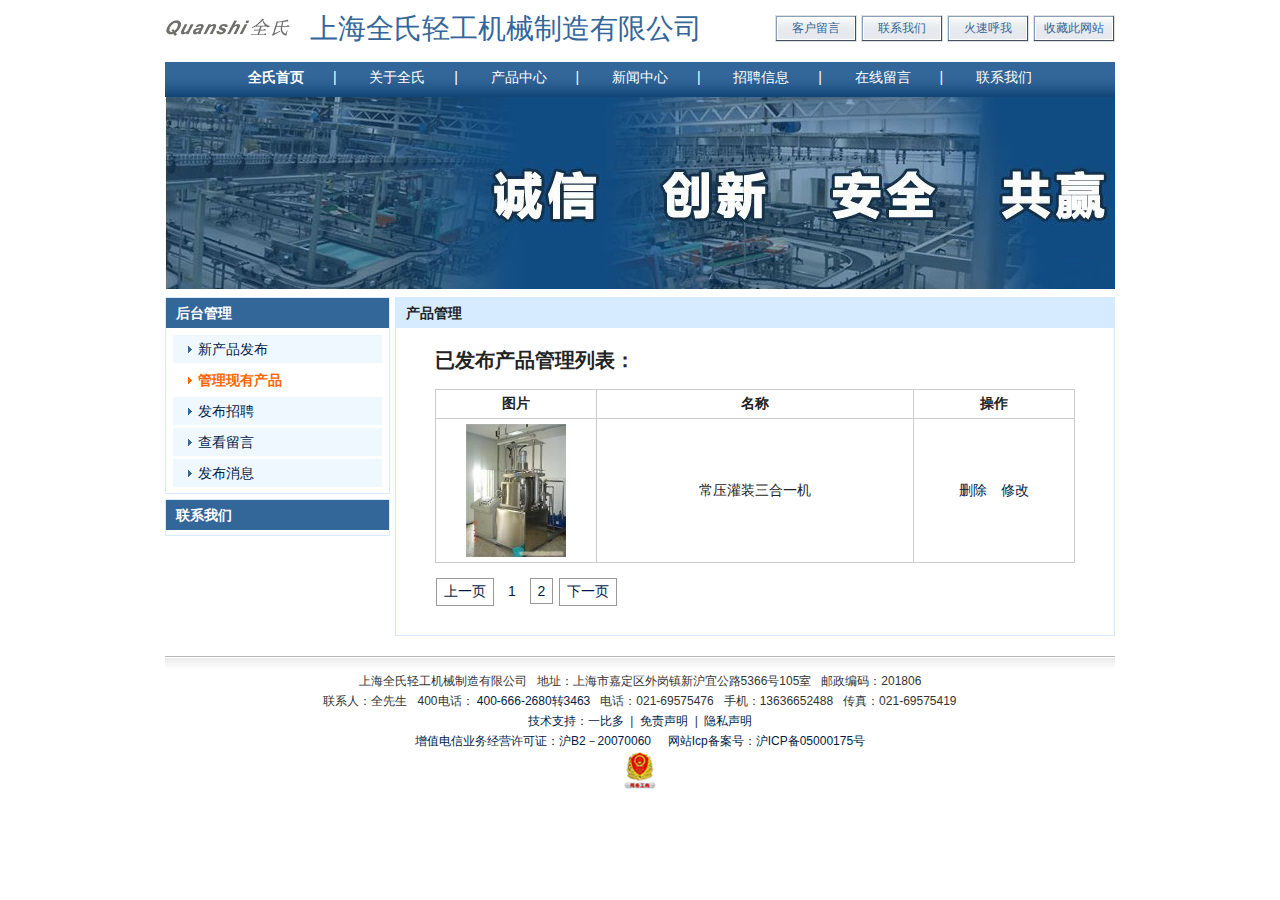
<file: admin.htm>
<!DOCTYPE html PUBLIC "-//W3C//DTD XHTML 1.0 Transitional//EN" "http://www.w3.org/TR/xhtml1/DTD/xhtml1-transitional.dtd">
<html xmlns="http://www.w3.org/1999/xhtml">
<head>
<meta http-equiv="Content-Type" content="text/html; charset=utf-8" />
<title id="page_title">产品管理</title>
<link href="css/common.css" rel="stylesheet" type="text/css" />
<link href="css/upload.css" rel="stylesheet" type="text/css" />
<script src="js/jquery.js" type="text/javascript"></script>
</head>
<body>
		
        <div id="header">

			<div class="logo_area">
                <div class="logo">
                	<a href="/"><img src="img/logo.jpg" width="125px" /></a>
                </div>
                <div class="company_name">上海全氏轻工机械制造有限公司</div>
                
                <div class="other_link">
                	<a href="http://www.chinaquanshi.net/visitorbook.aspx">客户留言</a>
                    <a href="http://www.chinaquanshi.net/companycard.aspx">联系我们</a>
                    <a href="javascript:Recall.Show('http://www.ebdoor.com',804518);void%200;">火速呼我</a>
                    <a href="javascript:Hotsales.AddFavorite('','804518');%20void%200;"> 收藏此网站</a>
               </div>
               
            </div>

            <div class="main_nav">
                <a href="http://www.chinaquanshi.net/index.aspx" class="curr">全氏首页</a> |&nbsp;
                <a href="http://www.chinaquanshi.net/companyprofile.aspx" class="">关于全氏</a> |&nbsp;
                <a href="http://www.chinaquanshi.net/productlist.aspx" class="">产品中心</a> |&nbsp;
                <a href="http://www.chinaquanshi.net/dynamicinfo.aspx" class="">新闻中心</a> |&nbsp;
                <a href="http://www.chinaquanshi.com/" class="" target="_blank">招聘信息</a> |&nbsp;
                <a href="http://www.chinaquanshi.net/visitorbook.aspx" class="">在线留言</a> |&nbsp;
                <a href="http://www.chinaquanshi.net/companycard.aspx" class="">联系我们</a> 
            </div>

            <div id="bimg" style="width: 950;overflow: hidden;">
                    <div class="undis" style="width: 950px; display: none;">
                    	<a href="http://www.chinaquanshi.net/" target="_blank"> 
                        <img id="img1" src="img/banner_image_1.jpg" alt="上海全氏轻工机械制造有限公司">
                        </a>
                   	</div>
                    <div class="dis" style="width: 950px; overflow: hidden; display: block;">
                    	<a href="http://www.chinaquanshi.net/" target="_blank"><img id="img2" src="img/banner_image_2.jpg" alt="上海全氏轻工机械制造有限公司">
                        </a>
                    </div>
                    <div class="dis" style="width: 950px; overflow: hidden; display: none;"> <a href="http://www.chinaquanshi.net/" target="_blank"> <img id="img3" src="../img/banner_image_3.jpg" alt="上海全氏轻工机械制造有限公司"></a></div>
                  </div>
                  
         </div>         
                  
        
        
        <div id="content">
        
        	<div id="left_content">
            	<div class="item_block goods_block">
                	<h3>后台管理 </h3>
                    <ul>
                    	<li><a href="#">新产品发布</a></li>
                    	<li class="nav_curr"><a href="#">管理现有产品</a></li>
                     	<li><a href="#">发布招聘</a></li>
                    	<li><a href="#">查看留言</a></li>
                    	<li><a href="#">发布消息</a></li>
                   </ul>
                </div>
                
              	<div class="item_block news_block">
                	<h3>联系我们 </h3>
                </div>
              
                
            </div>
            
            <div id="main_content">
            	<div class="box product">
                	<h3>产品管理</h3>
                    
                    <div class="box_content">
                    	<div class="file_upload">
                        	<h4 class="product_send_title">已发布产品管理列表：</h4>
                            
                            <table class="product_tbale">
                            	<tbody>
                                	<tr>
                                    	<th class="ad_pic">图片</th>
                                        <th class="ad_name">名称</th>
                                        <th class="operate">操作</th>
                                    </tr>
                                    <tr>
                                    	<td class="ad_pic">
                                        	<img src="img/10419350_1_small.jpg" />
                                        </td>
                                        <td class="ad_name">常压灌装三合一机 </td>
                                        <td class="operate">
                                        	<a href="#">删除</a>
                                            <a href="#">修改</a>
                                        </td>
                                    </tr>
                                    
                                </tbody>
                            </table>
                            
                            <div class="page_bar">
                            	<a href="#">上一页</a>
                            	<a href="#" class="cur_page">1</a>
                            	<a href="#">2</a>
                            	<a href="#">下一页</a>
                           </div>
                        </div>
                    </div>
               </div>
               
                             
            
            </div>
        
        </div>
        
	
    	<div id="footer">
            <div class="footer_box"> 
                <span class="link2">
                    <span id="PageBottom1_Label_CompanyInfo">上海全氏轻工机械制造有限公司&nbsp;&nbsp;&nbsp;地址：上海市嘉定区外岗镇新沪宜公路5366号105室&nbsp;&nbsp;&nbsp;邮政编码：201806<br>
                  联系人：全先生&nbsp;&nbsp;&nbsp;400电话：
                  <a href="javascript:showTelInfo('804518','400-666-2680%E8%BD%AC3463')">400-666-2680转3463</a>&nbsp;&nbsp;&nbsp;电话：021-69575476&nbsp;&nbsp;&nbsp;手机：13636652488&nbsp;&nbsp;&nbsp;传真：021-69575419<br>
                  </span></span> 
                  <a href="http://www.ebdoor.com/" class="link2" target="_blank">技术支持：一比多</a> 
                  &nbsp;|&nbsp; 
                  <a href="http://www.ebdoor.com/About/LawStatement.aspx" class="link2" target="_blank">免责声明</a>
                  &nbsp;|&nbsp;
                  <a href="http://www.ebdoor.com/About/Privacy.aspx" class="link2" target="_blank">隐私声明</a> 
                  <br>
                  <a href="http://www.shca.gov.cn/" target="_blank" class="link2">增值电信业务经营许可证：沪B2－20070060 </a>&nbsp;&nbsp;&nbsp; <a href="http://www.shca.gov.cn/" target="_blank" class="link2">网站Icp备案号：沪ICP备05000175号</a> 
                  
                  <div><a href="http://www.sgs.gov.cn/lz/licenseLink.do?method=licenceView&entyId=20120329151136460"><img src="img/YYZZ.jpg" /></a></div>
           </div>
      </div>
      
</body>
</html>
</file>
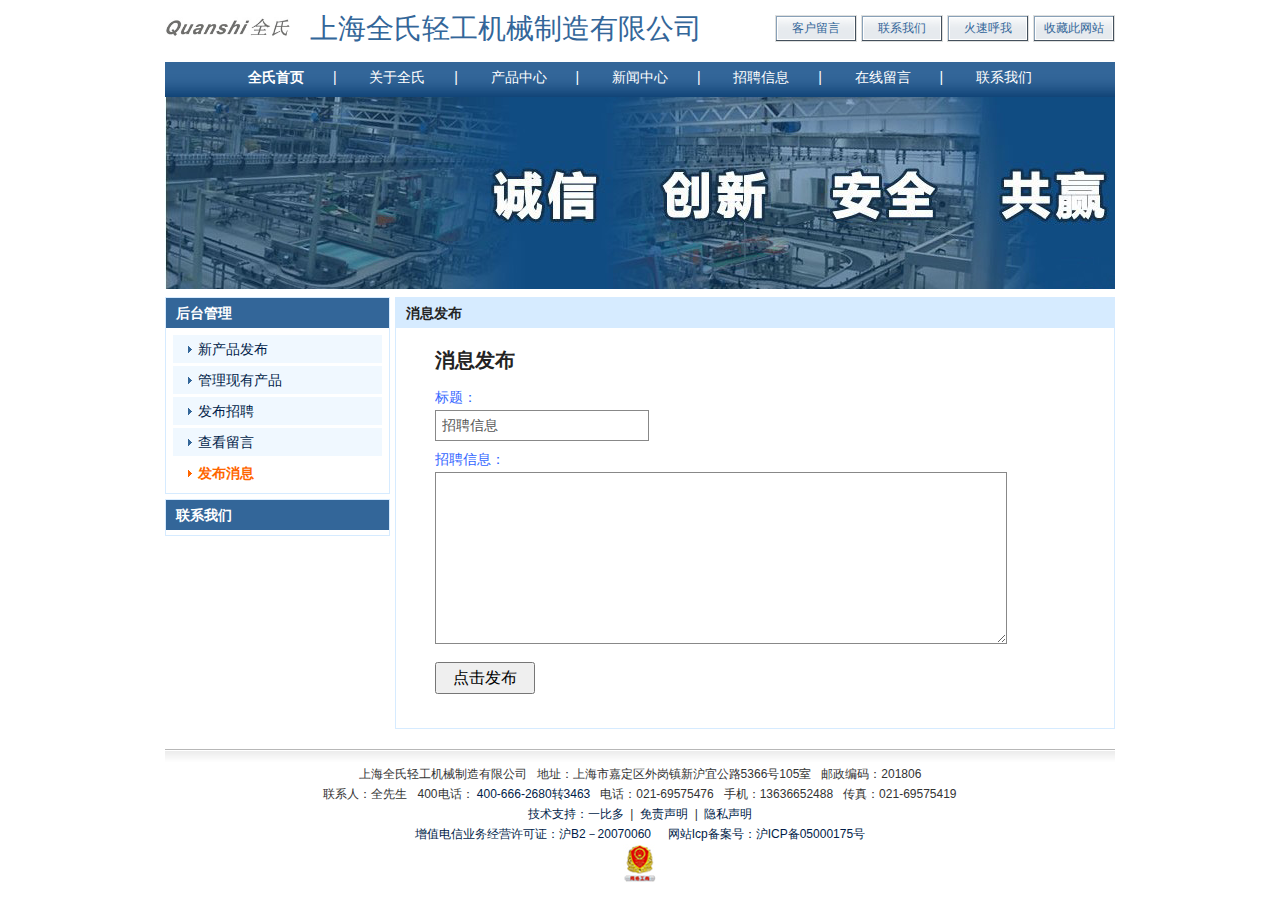
<file: recruit.htm>
<!DOCTYPE html PUBLIC "-//W3C//DTD XHTML 1.0 Transitional//EN" "http://www.w3.org/TR/xhtml1/DTD/xhtml1-transitional.dtd">
<html xmlns="http://www.w3.org/1999/xhtml">
<head>
<meta http-equiv="Content-Type" content="text/html; charset=utf-8" />
<title id="page_title">发布招聘信息</title>
<link href="css/common.css" rel="stylesheet" type="text/css" />
<link href="css/upload.css" rel="stylesheet" type="text/css" />
<script src="js/jquery.js" type="text/javascript"></script>
</head>
<body>
		
        <div id="header">

			<div class="logo_area">
                <div class="logo">
                	<a href="/"><img src="img/logo.jpg" width="125px" /></a>
                </div>
                <div class="company_name">上海全氏轻工机械制造有限公司</div>
                
                <div class="other_link">
                	<a href="http://www.chinaquanshi.net/visitorbook.aspx">客户留言</a>
                    <a href="http://www.chinaquanshi.net/companycard.aspx">联系我们</a>
                    <a href="javascript:Recall.Show('http://www.ebdoor.com',804518);void%200;">火速呼我</a>
                    <a href="javascript:Hotsales.AddFavorite('','804518');%20void%200;"> 收藏此网站</a>
               </div>
               
            </div>

            <div class="main_nav">
                <a href="http://www.chinaquanshi.net/index.aspx" class="curr">全氏首页</a> |&nbsp;
                <a href="http://www.chinaquanshi.net/companyprofile.aspx" class="">关于全氏</a> |&nbsp;
                <a href="http://www.chinaquanshi.net/productlist.aspx" class="">产品中心</a> |&nbsp;
                <a href="http://www.chinaquanshi.net/dynamicinfo.aspx" class="">新闻中心</a> |&nbsp;
                <a href="http://www.chinaquanshi.com/" class="" target="_blank">招聘信息</a> |&nbsp;
                <a href="http://www.chinaquanshi.net/visitorbook.aspx" class="">在线留言</a> |&nbsp;
                <a href="http://www.chinaquanshi.net/companycard.aspx" class="">联系我们</a> 
            </div>

            <div id="bimg" style="width: 950;overflow: hidden;">
                    <div class="undis" style="width: 950px; display: none;">
                    	<a href="http://www.chinaquanshi.net/" target="_blank"> 
                        <img id="img1" src="img/banner_image_1.jpg" alt="上海全氏轻工机械制造有限公司">
                        </a>
                   	</div>
                    <div class="dis" style="width: 950px; overflow: hidden; display: block;">
                    	<a href="http://www.chinaquanshi.net/" target="_blank"> <img id="img2" src="img/banner_image_2.jpg" alt="上海全氏轻工机械制造有限公司">
                        </a>
                    </div>
                    <div class="dis" style="width: 950px; overflow: hidden; display: none;"> <a href="http://www.chinaquanshi.net/" target="_blank"> <img id="img3" src="img/banner_image_3.jpg" alt="上海全氏轻工机械制造有限公司"></a></div>
                  </div>
                  
         </div>         
                  
        
        
        <div id="content">
        
        	<div id="left_content">
            	<div class="item_block goods_block">
                	<h3>后台管理 </h3>
                    <ul>
                    	<li><a href="#">新产品发布</a></li>
                    	<li><a href="#">管理现有产品</a></li>
                     	<li><a href="#">发布招聘</a></li>
                    	<li><a href="#">查看留言</a></li>
                    	<li class="nav_curr"><a href="#">发布消息</a></li>
                   </ul>
                </div>
                
              	<div class="item_block news_block">
                	<h3>联系我们 </h3>
                </div>
              
                
            </div>
            
            <div id="main_content">
            	<div class="box product">
                	<h3>消息发布</h3>
                    
                    <div class="box_content">
                    	<div class="file_upload">
                        	<h4 class="product_send_title">消息发布</h4>
                        	<ul>
                            	<li class="pro_name item_upload">
                                	<div class="pro_title">标题：</div>
                                    <div class="in_word">
                                    	<input type="text" value="招聘信息" />
                                    </div>
                                </li>
                                
                                <li class="detail_exp item_upload">
                                	<div class="pro_title">招聘信息：</div>
                                    <div class="text_area">
                                    	<textarea class="detail_area" rows="8">
                                        </textarea>
                                    </div>
                                </li>
                                <li class="submit">
                                	<input type="submit" value="点击发布" />
                                </li>
                                
                            </ul>
                        </div>
                    </div>
               </div>
               
                             
            
            </div>
        
        </div>
        
	
    	<div id="footer">
            <div class="footer_box"> 
                <span class="link2">
                    <span id="PageBottom1_Label_CompanyInfo">上海全氏轻工机械制造有限公司&nbsp;&nbsp;&nbsp;地址：上海市嘉定区外岗镇新沪宜公路5366号105室&nbsp;&nbsp;&nbsp;邮政编码：201806<br>
                  联系人：全先生&nbsp;&nbsp;&nbsp;400电话：
                  <a href="javascript:showTelInfo('804518','400-666-2680%E8%BD%AC3463')">400-666-2680转3463</a>&nbsp;&nbsp;&nbsp;电话：021-69575476&nbsp;&nbsp;&nbsp;手机：13636652488&nbsp;&nbsp;&nbsp;传真：021-69575419<br>
                  </span></span> 
                  <a href="http://www.ebdoor.com/" class="link2" target="_blank">技术支持：一比多</a> 
                  &nbsp;|&nbsp; 
                  <a href="http://www.ebdoor.com/About/LawStatement.aspx" class="link2" target="_blank">免责声明</a>
                  &nbsp;|&nbsp;
                  <a href="http://www.ebdoor.com/About/Privacy.aspx" class="link2" target="_blank">隐私声明</a> 
                  <br>
                  <a href="http://www.shca.gov.cn/" target="_blank" class="link2">增值电信业务经营许可证：沪B2－20070060 </a>&nbsp;&nbsp;&nbsp; <a href="http://www.shca.gov.cn/" target="_blank" class="link2">网站Icp备案号：沪ICP备05000175号</a> 
                  
                  <div><a href="http://www.sgs.gov.cn/lz/licenseLink.do?method=licenceView&entyId=20120329151136460"><img src="img/YYZZ.jpg" /></a></div>
           </div>
      </div>
      
</body>
</html>
</file>
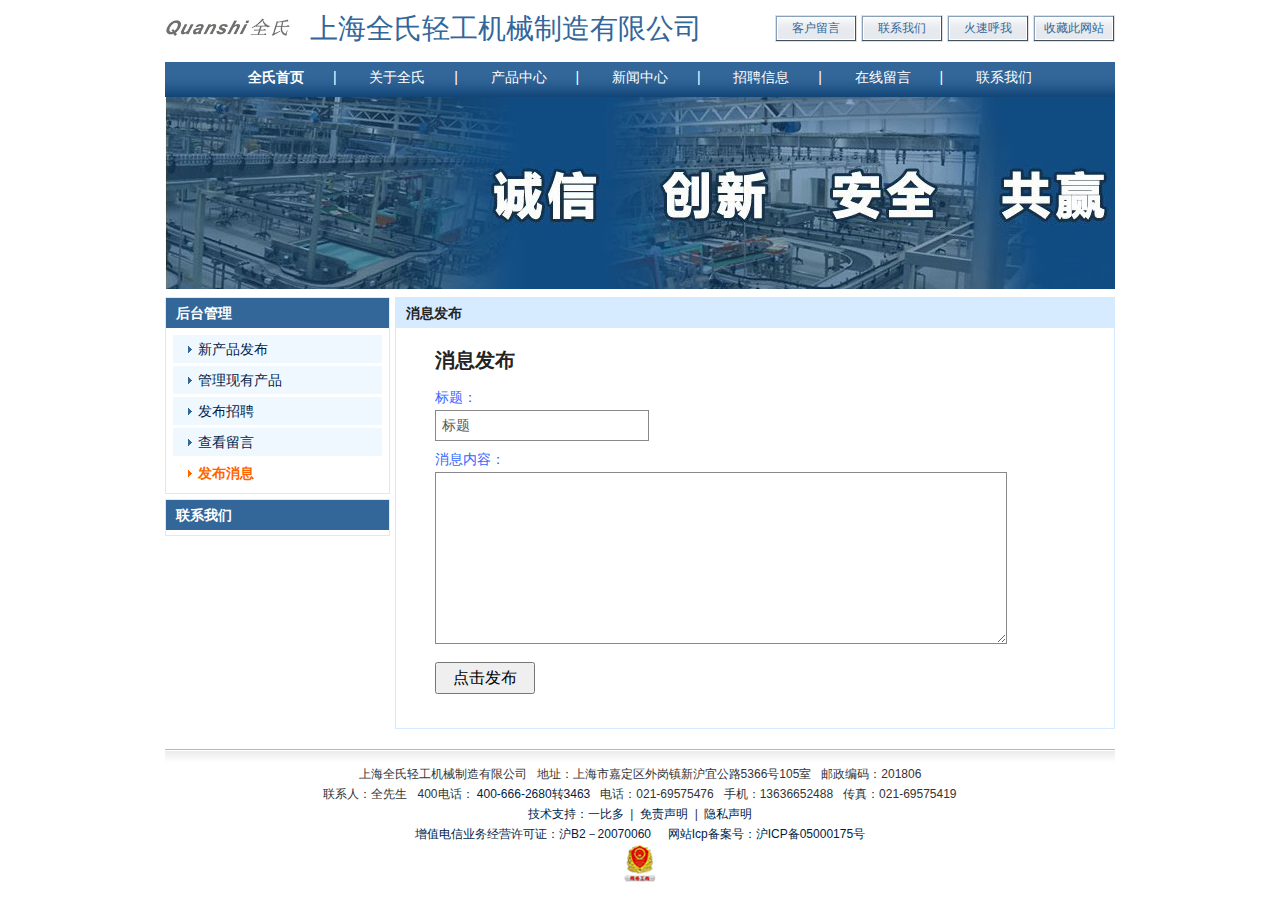
<file: relese.htm>
<!DOCTYPE html PUBLIC "-//W3C//DTD XHTML 1.0 Transitional//EN" "http://www.w3.org/TR/xhtml1/DTD/xhtml1-transitional.dtd">
<html xmlns="http://www.w3.org/1999/xhtml">
<head>
<meta http-equiv="Content-Type" content="text/html; charset=utf-8" />
<title id="page_title">消息发布</title>
<link href="css/common.css" rel="stylesheet" type="text/css" />
<link href="css/upload.css" rel="stylesheet" type="text/css" />
<script src="js/jquery.js" type="text/javascript"></script>
</head>
<body>
		
        <div id="header">

			<div class="logo_area">
                <div class="logo">
                	<a href="/"><img src="img/logo.jpg" width="125px" /></a>
                </div>
                <div class="company_name">上海全氏轻工机械制造有限公司</div>
                
                <div class="other_link">
                	<a href="http://www.chinaquanshi.net/visitorbook.aspx">客户留言</a>
                    <a href="http://www.chinaquanshi.net/companycard.aspx">联系我们</a>
                    <a href="javascript:Recall.Show('http://www.ebdoor.com',804518);void%200;">火速呼我</a>
                    <a href="javascript:Hotsales.AddFavorite('','804518');%20void%200;"> 收藏此网站</a>
               </div>
               
            </div>

            <div class="main_nav">
                <a href="http://www.chinaquanshi.net/index.aspx" class="curr">全氏首页</a> |&nbsp;
                <a href="http://www.chinaquanshi.net/companyprofile.aspx" class="">关于全氏</a> |&nbsp;
                <a href="http://www.chinaquanshi.net/productlist.aspx" class="">产品中心</a> |&nbsp;
                <a href="http://www.chinaquanshi.net/dynamicinfo.aspx" class="">新闻中心</a> |&nbsp;
                <a href="http://www.chinaquanshi.com/" class="" target="_blank">招聘信息</a> |&nbsp;
                <a href="http://www.chinaquanshi.net/visitorbook.aspx" class="">在线留言</a> |&nbsp;
                <a href="http://www.chinaquanshi.net/companycard.aspx" class="">联系我们</a> 
            </div>

            <div id="bimg" style="width: 950;overflow: hidden;">
                    <div class="undis" style="width: 950px; display: none;">
                    	<a href="http://www.chinaquanshi.net/" target="_blank"> 
                        <img id="img1" src="img/banner_image_1.jpg" alt="上海全氏轻工机械制造有限公司">
                        </a>
                   	</div>
                    <div class="dis" style="width: 950px; overflow: hidden; display: block;">
                    	<a href="http://www.chinaquanshi.net/" target="_blank"> <img id="img2" src="img/banner_image_2.jpg" alt="上海全氏轻工机械制造有限公司">
                        </a>
                    </div>
                    <div class="dis" style="width: 950px; overflow: hidden; display: none;"> <a href="http://www.chinaquanshi.net/" target="_blank"> <img id="img3" src="img/banner_image_3.jpg" alt="上海全氏轻工机械制造有限公司"></a></div>
                  </div>
                  
         </div>         
                  
        
        
        <div id="content">
        
        	<div id="left_content">
            	<div class="item_block goods_block">
                	<h3>后台管理 </h3>
                    <ul>
                    	<li><a href="#">新产品发布</a></li>
                    	<li><a href="#">管理现有产品</a></li>
                     	<li><a href="#">发布招聘</a></li>
                    	<li><a href="#">查看留言</a></li>
                    	<li class="nav_curr"><a href="#">发布消息</a></li>
                   </ul>
                </div>
                
              	<div class="item_block news_block">
                	<h3>联系我们 </h3>
                </div>
              
                
            </div>
            
            <div id="main_content">
            	<div class="box product">
                	<h3>消息发布</h3>
                    
                    <div class="box_content">
                    	<div class="file_upload">
                        	<h4 class="product_send_title">消息发布</h4>
                        	<ul>
                            	<li class="pro_name item_upload">
                                	<div class="pro_title">标题：</div>
                                    <div class="in_word">
                                    	<input type="text" value="标题" />
                                    </div>
                                </li>
                                
                                <li class="detail_exp item_upload">
                                	<div class="pro_title">消息内容：</div>
                                    <div class="text_area">
                                    	<textarea class="detail_area" rows="8">
                                        </textarea>
                                    </div>
                                </li>
                                <li class="submit">
                                	<input type="submit" value="点击发布" />
                                </li>
                                
                            </ul>
                        </div>
                    </div>
               </div>
               
                             
            
            </div>
        
        </div>
        
	
    	<div id="footer">
            <div class="footer_box"> 
                <span class="link2">
                    <span id="PageBottom1_Label_CompanyInfo">上海全氏轻工机械制造有限公司&nbsp;&nbsp;&nbsp;地址：上海市嘉定区外岗镇新沪宜公路5366号105室&nbsp;&nbsp;&nbsp;邮政编码：201806<br>
                  联系人：全先生&nbsp;&nbsp;&nbsp;400电话：
                  <a href="javascript:showTelInfo('804518','400-666-2680%E8%BD%AC3463')">400-666-2680转3463</a>&nbsp;&nbsp;&nbsp;电话：021-69575476&nbsp;&nbsp;&nbsp;手机：13636652488&nbsp;&nbsp;&nbsp;传真：021-69575419<br>
                  </span></span> 
                  <a href="http://www.ebdoor.com/" class="link2" target="_blank">技术支持：一比多</a> 
                  &nbsp;|&nbsp; 
                  <a href="http://www.ebdoor.com/About/LawStatement.aspx" class="link2" target="_blank">免责声明</a>
                  &nbsp;|&nbsp;
                  <a href="http://www.ebdoor.com/About/Privacy.aspx" class="link2" target="_blank">隐私声明</a> 
                  <br>
                  <a href="http://www.shca.gov.cn/" target="_blank" class="link2">增值电信业务经营许可证：沪B2－20070060 </a>&nbsp;&nbsp;&nbsp; <a href="http://www.shca.gov.cn/" target="_blank" class="link2">网站Icp备案号：沪ICP备05000175号</a> 
                  
                  <div><a href="http://www.sgs.gov.cn/lz/licenseLink.do?method=licenceView&entyId=20120329151136460"><img src="img/YYZZ.jpg" /></a></div>
           </div>
      </div>
      
</body>
</html>
</file>
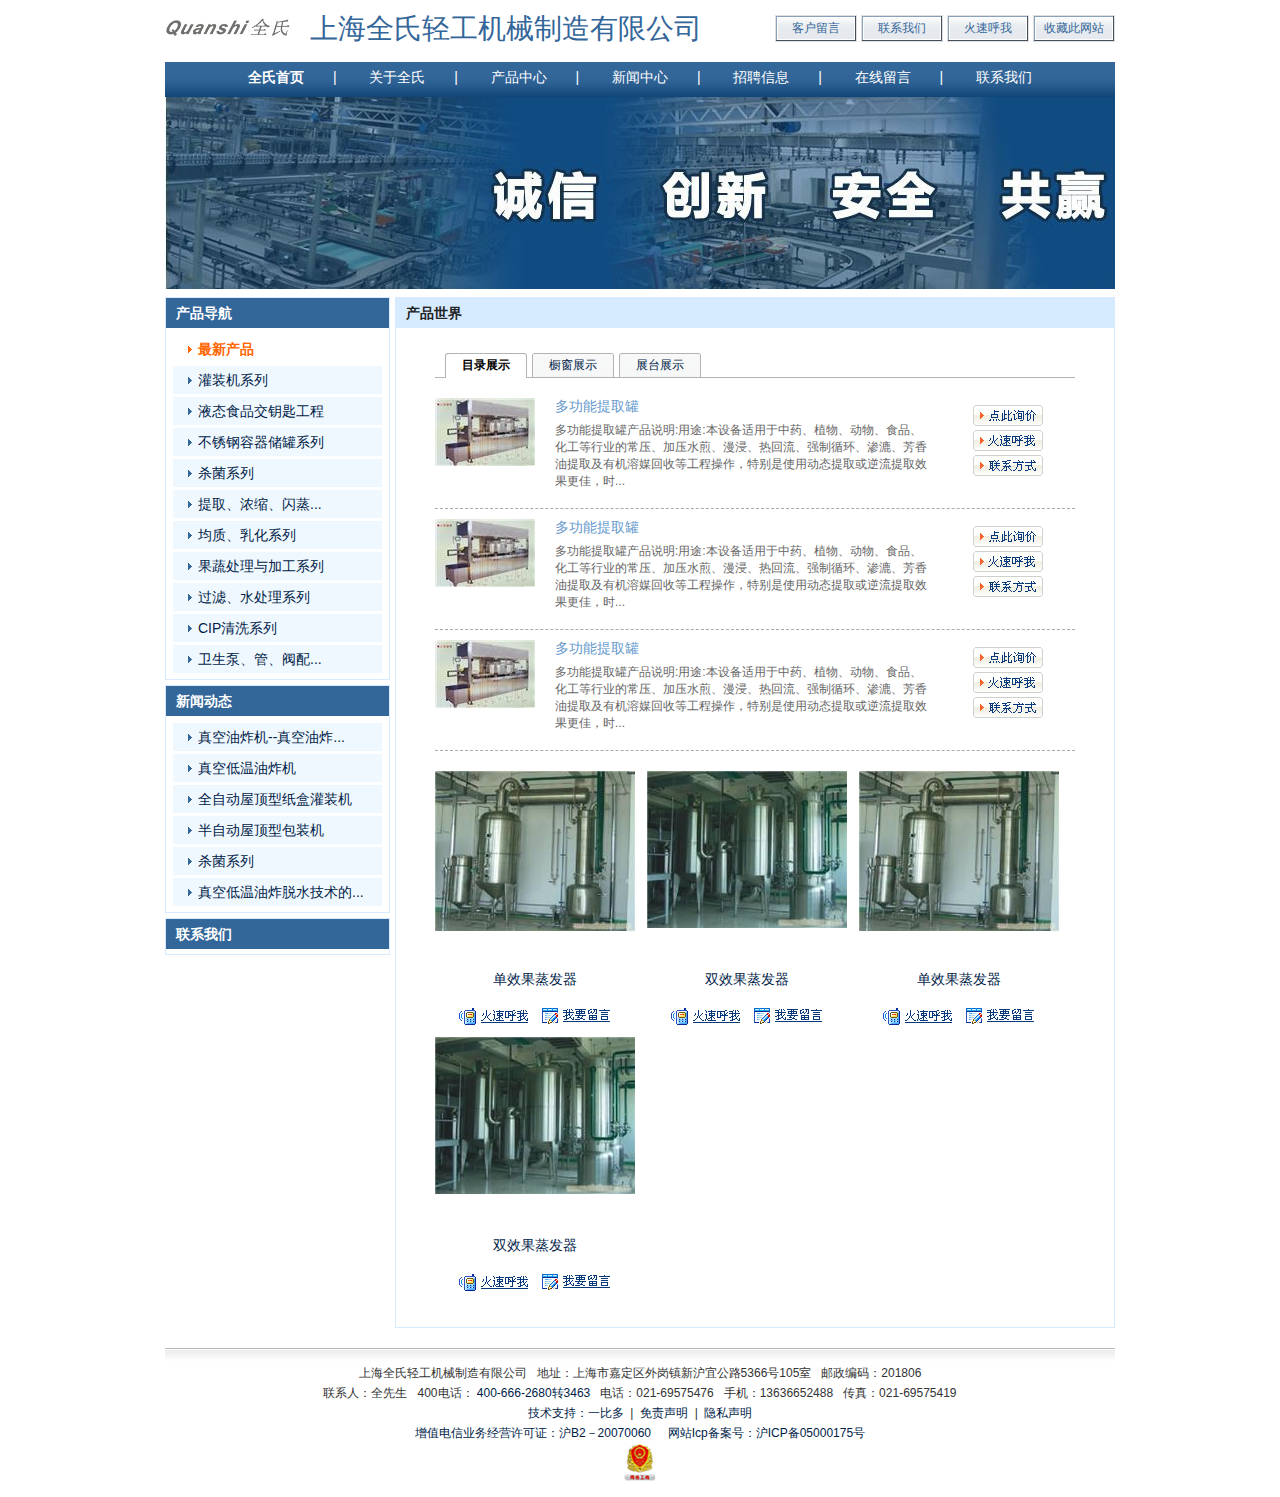
<file: show.htm>
<!DOCTYPE html PUBLIC "-//W3C//DTD XHTML 1.0 Transitional//EN" "http://www.w3.org/TR/xhtml1/DTD/xhtml1-transitional.dtd">
<html xmlns="http://www.w3.org/1999/xhtml">
<head>
<meta http-equiv="Content-Type" content="text/html; charset=utf-8" />
<title id="page_title">屋顶包装机_真空油炸机_真空低温油炸机_利乐砖包装机</title>
<link href="css/common.css" rel="stylesheet" type="text/css" />
<link href="css/product_list.css" rel="stylesheet" type="text/css" />
<script src="js/jquery.js" type="text/javascript"></script>
</head>
<body>
		
        <div id="header">

			<div class="logo_area">
                <div class="logo">
                	<a href="/"><img src="img/logo.jpg" width="125px" /></a>
                </div>
                <div class="company_name">上海全氏轻工机械制造有限公司</div>
                
                <div class="other_link">
                	<a href="http://www.chinaquanshi.net/visitorbook.aspx">客户留言</a>
                    <a href="http://www.chinaquanshi.net/companycard.aspx">联系我们</a>
                    <a href="javascript:Recall.Show('http://www.ebdoor.com',804518);void%200;">火速呼我</a>
                    <a href="javascript:Hotsales.AddFavorite('','804518');%20void%200;"> 收藏此网站</a>
               </div>
               
            </div>

            <div class="main_nav">
                <a href="http://www.chinaquanshi.net/index.aspx" class="curr">全氏首页</a> |&nbsp;
                <a href="http://www.chinaquanshi.net/companyprofile.aspx" class="">关于全氏</a> |&nbsp;
                <a href="http://www.chinaquanshi.net/productlist.aspx" class="">产品中心</a> |&nbsp;
                <a href="http://www.chinaquanshi.net/dynamicinfo.aspx" class="">新闻中心</a> |&nbsp;
                <a href="http://www.chinaquanshi.com/" class="" target="_blank">招聘信息</a> |&nbsp;
                <a href="http://www.chinaquanshi.net/visitorbook.aspx" class="">在线留言</a> |&nbsp;
                <a href="http://www.chinaquanshi.net/companycard.aspx" class="">联系我们</a> 
            </div>

            <div id="bimg" style="width: 950;overflow: hidden;">
                    <div class="undis" style="width: 950px; display: none;">
                    	<a href="http://www.chinaquanshi.net/" target="_blank"> 
                        <img id="img1" src="img/banner_image_1.jpg" alt="上海全氏轻工机械制造有限公司">
                        </a>
                   	</div>
                    <div class="dis" style="width: 950px; overflow: hidden; display: block;">
                    	<a href="http://www.chinaquanshi.net/" target="_blank"> <img id="img2" src="img/banner_image_2.jpg" alt="上海全氏轻工机械制造有限公司">
                        </a>
                    </div>
                    <div class="dis" style="width: 950px; overflow: hidden; display: none;"> <a href="http://www.chinaquanshi.net/" target="_blank"> <img id="img3" src="img/banner_image_3.jpg" alt="上海全氏轻工机械制造有限公司"></a></div>
                  </div>
                  
         </div>         
                  
        
        
        <div id="content">
        
        	<div id="left_content">
            	<div class="item_block goods_block">
                	<h3>产品导航 </h3>
                    <ul>
                    	<li class="nav_curr"><a href="#">最新产品</a></li>
                     	<li><a href="#">灌装机系列</a></li>
                    	<li><a href="#">液态食品交钥匙工程</a></li>
                    	<li><a href="#">不锈钢容器储罐系列</a></li>
                    	<li><a href="#">杀菌系列</a></li>
                    	<li><a href="#">提取、浓缩、闪蒸...</a></li>
                    	<li><a href="#">均质、乳化系列</a></li>
                     	<li><a href="#">果蔬处理与加工系列</a></li>
                    	<li><a href="#">过滤、水处理系列</a></li>
                    	<li><a href="#">CIP清洗系列</a></li>
                     	<li><a href="#">卫生泵、管、阀配...</a></li>
                   </ul>
                </div>
            	<div class="item_block news_block">
                	<h3>新闻动态 </h3>
                    <ul>
                    	<li><a href="#">真空油炸机--真空油炸... </a></li>
                     	<li><a href="#">真空低温油炸机 </a></li>
                    	<li><a href="#">全自动屋顶型纸盒灌装机 </a></li>
                    	<li><a href="#">半自动屋顶型包装机 </a></li>
                    	<li><a href="#">杀菌系列</a></li>
                    	<li><a href="#">真空低温油炸脱水技术的...</a></li>
                   </ul>
                </div>
                
              	<div class="item_block news_block">
                	<h3>联系我们 </h3>
                </div>
              
                
            </div>
            
            <div id="main_content">
            	<div class="box product">
                	<h3>产品世界</h3>
                    
                    <div class=" box_content">
                    
                    	<div class="tab">
                        	<div class="tab_list">
                                <a href="#" class="tab_on">目录展示</a>
                                <a href="#">橱窗展示</a>
                                <a href="#">展台展示</a>
                            </div>
                        </div>
                    
                        <!-- 列表形式 -->
                        <div class="list_op">
                            <dl class="item_list">
                                <dt>
                                    <a href="#">
                                        <img src="img/23743703_1_small.JPG" />
                                    </a>
                                </dt>
                                
                                <dd class="word_exp">
                                    <h4><a href="#">多功能提取罐</a></h4>
                                    <p>多功能提取罐产品说明:用途:本设备适用于中药、植物、动物、食品、化工等行业的常压、加压水煎、漫浸、热回流、强制循环、渗漉、芳香油提取及有机溶媒回收等工程操作，特别是使用动态提取或逆流提取效果更佳，时... </p>
                                </dd>
                                
                                <dd class="operate_btn">
                                    <div class="btn">
                                        <a href="#"><img src="img/price.gif" /></a>
                                    </div>
                                    <div class="btn">
                                        <a href="#"><img src="img/huo_tell.gif" /></a>
                                    </div>
                                    <div class="btn">
                                        <a href="#"><img src="img/contact.gif" /></a>
                                    </div>
                                </dd>
                            </dl>
                            
                            <dl class="item_list">
                                <dt>
                                    <a href="#">
                                        <img src="img/23743703_1_small.JPG" />
                                    </a>
                                </dt>
                                
                                <dd class="word_exp">
                                    <h4><a href="#">多功能提取罐</a></h4>
                                    <p>多功能提取罐产品说明:用途:本设备适用于中药、植物、动物、食品、化工等行业的常压、加压水煎、漫浸、热回流、强制循环、渗漉、芳香油提取及有机溶媒回收等工程操作，特别是使用动态提取或逆流提取效果更佳，时... </p>
                                </dd>
                                
                                <dd class="operate_btn">
                                    <div class="btn">
                                        <a href="#"><img src="img/price.gif" /></a>
                                    </div>
                                    <div class="btn">
                                        <a href="#"><img src="img/huo_tell.gif" /></a>
                                    </div>
                                    <div class="btn">
                                        <a href="#"><img src="img/contact.gif" /></a>
                                    </div>
                                </dd>
                            </dl>
                            <dl class="item_list">
                                <dt>
                                    <a href="#">
                                        <img src="img/23743703_1_small.JPG" />
                                    </a>
                                </dt>
                                
                                <dd class="word_exp">
                                    <h4><a href="#">多功能提取罐</a></h4>
                                    <p>多功能提取罐产品说明:用途:本设备适用于中药、植物、动物、食品、化工等行业的常压、加压水煎、漫浸、热回流、强制循环、渗漉、芳香油提取及有机溶媒回收等工程操作，特别是使用动态提取或逆流提取效果更佳，时... </p>
                                </dd>
                                
                                <dd class="operate_btn">
                                    <div class="btn">
                                        <a href="#"><img src="img/price.gif" /></a>
                                    </div>
                                    <div class="btn">
                                        <a href="#"><img src="img/huo_tell.gif" /></a>
                                    </div>
                                    <div class="btn">
                                        <a href="#"><img src="img/contact.gif" /></a>
                                    </div>
                                </dd>
                            </dl>
                       </div>
                   
                        <!-- 柜橱形式 -->
                        <div class="list_op">
                            <ul class="b_list">
                                <li>
                                    <div class="list_img_area">
                                        <a href="#"><img src="img/1_medium.jpg" /></a>
                                    </div>
                                    <div class="list_p_name"><a href="#">单效果蒸发器</a></div>
                                    <div class="list_opera">
                                        <a href="#" class="call_me">火速呼我</a>
                                        <a href="#" class="send_message">我要留言</a>
                                    </div>
                                </li>
                                <li>
                                    <div class="list_img_area">
                                        <a href="#"><img src="img/2_medium.jpg" /></a>
                                    </div>
                                    <div class="list_p_name"><a href="#">双效果蒸发器</a></div>
                                    <div class="list_opera">
                                        <a href="#" class="call_me">火速呼我</a>
                                        <a href="#" class="send_message">我要留言</a>
                                    </div>
                                </li>
                                <li>
                                    <div class="list_img_area">
                                        <a href="#"><img src="img/1_medium.jpg" /></a>
                                    </div>
                                    <div class="list_p_name"><a href="#">单效果蒸发器</a></div>
                                    <div class="list_opera">
                                        <a href="#" class="call_me">火速呼我</a>
                                        <a href="#" class="send_message">我要留言</a>
                                    </div>
                                </li>
                                <li>
                                    <div class="list_img_area">
                                        <a href="#"><img src="img/2_medium.jpg" /></a>
                                    </div>
                                    <div class="list_p_name"><a href="#">双效果蒸发器</a></div>
                                    <div class="list_opera">
                                        <a href="#" class="call_me">火速呼我</a>
                                        <a href="#" class="send_message">我要留言</a>
                                    </div>
                                </li>
                            </ul>
                            
                       </div>
                     </div>
               </div>
               
                             
            
            </div>
        
        </div>
        
	
    	<div id="footer">
            <div class="footer_box"> 
                <span class="link2">
                    <span id="PageBottom1_Label_CompanyInfo">上海全氏轻工机械制造有限公司&nbsp;&nbsp;&nbsp;地址：上海市嘉定区外岗镇新沪宜公路5366号105室&nbsp;&nbsp;&nbsp;邮政编码：201806<br>
                  联系人：全先生&nbsp;&nbsp;&nbsp;400电话：
                  <a href="javascript:showTelInfo('804518','400-666-2680%E8%BD%AC3463')">400-666-2680转3463</a>&nbsp;&nbsp;&nbsp;电话：021-69575476&nbsp;&nbsp;&nbsp;手机：13636652488&nbsp;&nbsp;&nbsp;传真：021-69575419<br>
                  </span></span> 
                  <a href="http://www.ebdoor.com/" class="link2" target="_blank">技术支持：一比多</a> 
                  &nbsp;|&nbsp; 
                  <a href="http://www.ebdoor.com/About/LawStatement.aspx" class="link2" target="_blank">免责声明</a>
                  &nbsp;|&nbsp;
                  <a href="http://www.ebdoor.com/About/Privacy.aspx" class="link2" target="_blank">隐私声明</a> 
                  <br>
                  <a href="http://www.shca.gov.cn/" target="_blank" class="link2">增值电信业务经营许可证：沪B2－20070060 </a>&nbsp;&nbsp;&nbsp; <a href="http://www.shca.gov.cn/" target="_blank" class="link2">网站Icp备案号：沪ICP备05000175号</a> 
                  
                  <div><a href="http://www.sgs.gov.cn/lz/licenseLink.do?method=licenceView&entyId=20120329151136460"><img src="img/YYZZ.jpg" /></a></div>
           </div>
      </div>
      
</body>
</html>
</file>
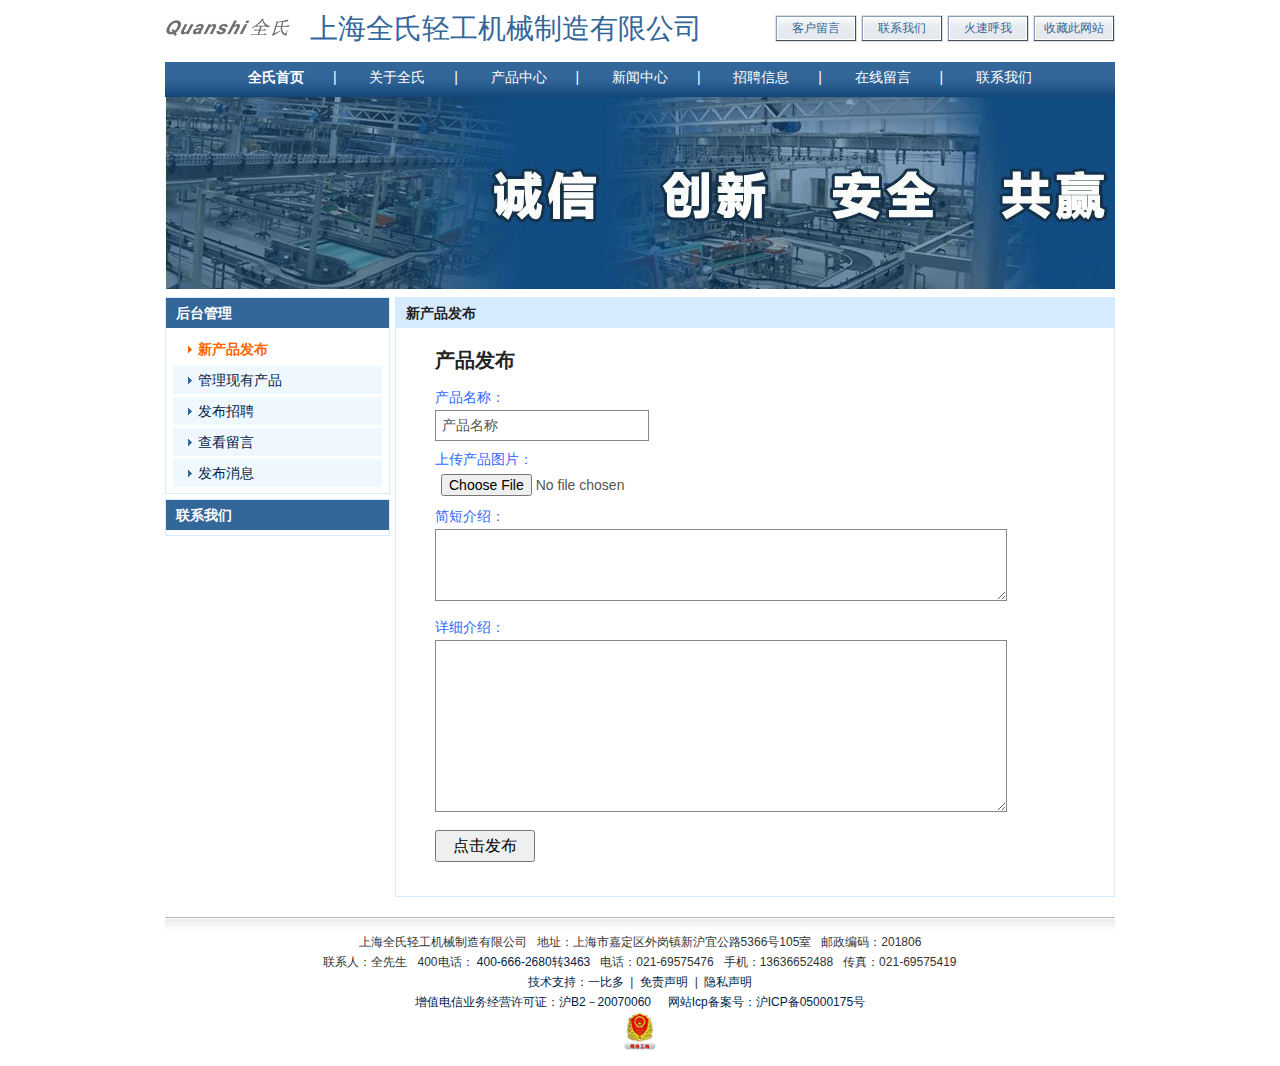
<file: upload.htm>
<!DOCTYPE html PUBLIC "-//W3C//DTD XHTML 1.0 Transitional//EN" "http://www.w3.org/TR/xhtml1/DTD/xhtml1-transitional.dtd">
<html xmlns="http://www.w3.org/1999/xhtml">
<head>
<meta http-equiv="Content-Type" content="text/html; charset=utf-8" />
<title id="page_title">屋顶包装机_真空油炸机_真空低温油炸机_利乐砖包装机</title>
<link href="css/common.css" rel="stylesheet" type="text/css" />
<link href="css/upload.css" rel="stylesheet" type="text/css" />
</head>
<body>
        <div id="header">
			<div class="logo_area">
                <div class="logo">
                	<a href="/"><img src="img/logo.jpg" width="125px" /></a>
                </div>
                <div class="company_name">上海全氏轻工机械制造有限公司</div>
                
                <div class="other_link">
                	<a href="http://www.chinaquanshi.net/visitorbook.aspx">客户留言</a>
                    <a href="http://www.chinaquanshi.net/companycard.aspx">联系我们</a>
                    <a href="javascript:Recall.Show('http://www.ebdoor.com',804518);void%200;">火速呼我</a>
                    <a href="javascript:Hotsales.AddFavorite('','804518');%20void%200;"> 收藏此网站</a>
               </div>
            </div>

            <div class="main_nav">
                <a href="http://www.chinaquanshi.net/index.aspx" class="curr">全氏首页</a> |&nbsp;
                <a href="http://www.chinaquanshi.net/companyprofile.aspx" class="">关于全氏</a> |&nbsp;
                <a href="http://www.chinaquanshi.net/productlist.aspx" class="">产品中心</a> |&nbsp;
                <a href="http://www.chinaquanshi.net/dynamicinfo.aspx" class="">新闻中心</a> |&nbsp;
                <a href="http://www.chinaquanshi.com/" class="" target="_blank">招聘信息</a> |&nbsp;
                <a href="http://www.chinaquanshi.net/visitorbook.aspx" class="">在线留言</a> |&nbsp;
                <a href="http://www.chinaquanshi.net/companycard.aspx" class="">联系我们</a> 
            </div>

            <div id="bimg" style="width: 950;overflow: hidden;">
                    <div class="undis" style="width: 950px; display: none;">
                    	<a href="http://www.chinaquanshi.net/" target="_blank"> 
                        <img id="img1" src="img/banner_image_1.jpg" alt="上海全氏轻工机械制造有限公司">
                        </a>
                   	</div>
                    <div class="dis" style="width: 950px; overflow: hidden; display: block;">
                    	<a href="http://www.chinaquanshi.net/" target="_blank"> <img id="img2" src="img/banner_image_2.jpg" alt="上海全氏轻工机械制造有限公司">
                        </a>
                    </div>
                    <div class="dis" style="width: 950px; overflow: hidden; display: none;"> <a href="http://www.chinaquanshi.net/" target="_blank"> <img id="img3" src="img/banner_image_3.jpg" alt="上海全氏轻工机械制造有限公司"></a></div>
                  </div>
         </div>         
                  
        
        
        <div id="content">
        	<div id="left_content">
            	<div class="item_block goods_block">
                	<h3>后台管理 </h3>
                    <ul>
                    	<li class="nav_curr"><a href="#">新产品发布</a></li>
                    	<li><a href="#">管理现有产品</a></li>
                     	<li><a href="#">发布招聘</a></li>
                    	<li><a href="#">查看留言</a></li>
                    	<li><a href="#">发布消息</a></li>
                   </ul>
                </div>
                
              	<div class="item_block news_block">
                	<h3>联系我们 </h3>
                </div>
            </div>
            
            <div id="main_content">
                <form id="upload_form" action='upload.php' method="post" enctype="multipart/form-data">
            	<div class="box product">
                	<h3>新产品发布</h3>
                    <div class="box_content">
                    	<div class="file_upload">
                        	<h4 class="product_send_title">产品发布</h4>
                        	<ul>
                            	<li class="pro_name item_upload">
                                	<div class="pro_title">产品名称：</div>
                                    <div class="in_word">
                                    	<input type="text" name="name" value="产品名称" />
                                    </div>
                                </li>
                                <li class="pro_picure item_upload">
                                	<div class="pro_title">上传产品图片：</div>
                                    <div class="in_word">
                                    	<input type="file" name="image" value="上传" />
                                    </div>
                                </li>
                                
                                <li class="nomal_exp item_upload">
                                	<div class="pro_title">简短介绍：</div>  
                                    <div class="in_word text_area">
                                    	<textarea name="intro" class="nomal_area" rows="3">
                                        </textarea>
                                    </div>
                                </li>
                                
                                <li class="detail_exp item_upload">
                                	<div class="pro_title">详细介绍：</div>
                                    <div class="text_area">
                                    	<textarea name="desc" class="detail_area" rows="8">
                                        </textarea>
                                    </div>
                                </li>
                                <li class="submit">
                                	<input type="submit" value="点击发布" />
                                </li>
                                
                            </ul>
                        </div>
                    </div>
               </div>
            </form>
            </div>
        </div>
        
	
    	<div id="footer">
            <div class="footer_box"> 
                <span class="link2">
                    <span id="PageBottom1_Label_CompanyInfo">上海全氏轻工机械制造有限公司&nbsp;&nbsp;&nbsp;地址：上海市嘉定区外岗镇新沪宜公路5366号105室&nbsp;&nbsp;&nbsp;邮政编码：201806<br>
                  联系人：全先生&nbsp;&nbsp;&nbsp;400电话：
                  <a href="javascript:showTelInfo('804518','400-666-2680%E8%BD%AC3463')">400-666-2680转3463</a>&nbsp;&nbsp;&nbsp;电话：021-69575476&nbsp;&nbsp;&nbsp;手机：13636652488&nbsp;&nbsp;&nbsp;传真：021-69575419<br>
                  </span></span> 
                  <a href="http://www.ebdoor.com/" class="link2" target="_blank">技术支持：一比多</a> 
                  &nbsp;|&nbsp; 
                  <a href="http://www.ebdoor.com/About/LawStatement.aspx" class="link2" target="_blank">免责声明</a>
                  &nbsp;|&nbsp;
                  <a href="http://www.ebdoor.com/About/Privacy.aspx" class="link2" target="_blank">隐私声明</a> 
                  <br>
                  <a href="http://www.shca.gov.cn/" target="_blank" class="link2">增值电信业务经营许可证：沪B2－20070060 </a>&nbsp;&nbsp;&nbsp; <a href="http://www.shca.gov.cn/" target="_blank" class="link2">网站Icp备案号：沪ICP备05000175号</a> 
                  
                  <div><a href="http://www.sgs.gov.cn/lz/licenseLink.do?method=licenceView&entyId=20120329151136460"><img src="img/YYZZ.jpg" /></a></div>
           </div>
      </div>
      
      <script src="js/jquery.js" type="text/javascript"></script>
      <script type="text/javascript">
      </script>
</body>
</html>
</file>
<file: css/upload.css>
/* ------- 文件上传 */
.file_upload{
	padding:10px 30px;
}
.file_upload h4.product_send_title{
	font-size:20px;
	font-weight:bold;
	margin-bottom:15px;
}
.file_upload ul li{
	overflow:hidden;
	zoom:1;
	padding-bottom:10px;
}
.pro_title{
	padding-bottom:3px;
	color:#3366FF;
}
.in_word input{
	color:#555555;
}
.pro_name .in_word input{
	border:1px solid #888888;
	width:200px;
	height:25px;
	padding:2px 6px;
}
.pro_picure .in_word input{
	border-width:1px;
	padding:2px 6px;
}
.nomal_exp .text_area{
	width:560px;
	height:80px;
}
.nomal_exp .text_area textarea{
	border:1px solid #888888;
	width:100%;
	padding:5px;
	height:60px;
	line-height:20px;
	overflow:auto;
}
.detail_exp .text_area{
	width:560px;
	height:180px;
}
.detail_exp .text_area textarea{
	border:1px solid #888888;
	width:100%;
	padding:5px;
	height:160px;
	line-height:20px;
	overflow:auto;
}
.submit input{
	cursor:pointer;
	width:100px;
	height:32px;
	font-size:16px;
}
/*---------------------- 留言 ----*/
.file_upload ul .message_item{
	margin-bottom:10px;
	padding:5px 0 5px 0;
	border-bottom:1px dashed #999999;
}
.msg_title{
	color:#3366FF;
}
.msg_text{
	padding:5px 0 12px 0;
	font-size:12px;
	line-height:20px;
	color:#111111;
}
.msg_inf{
	font-size:12px;
	overflow:hidden;
	color:#666666;
}
.msg_inf span{
	margin-right:10px;
}
/*---------------------- 管理产品 -- */
.product_tbale{
	margin-bottom:10px;
	border:1px solid #cccccc;
	width:100%;
}
.product_tbale td, .product_tbale th{
	padding:5px 0;
	text-align:center;
	border:1px solid #cccccc;
	vertical-align:middle;
}
.ad_pic{
	width:160px;
}
.ad_pic img{
	max-width:100px;
	max-width:100px;
}
.operate{
	width:160px;
}
.operate a{
	margin:0 5px;
}
</file>
<file: css/product_list.css>
/*---------- 产品列表页*/
/*---  产品选项卡*/
.tab{
	position:relative;
	margin:10px 30px 0 30px;
	height:30px;
	border-bottom:1px solid #b3b3b3;
	font-size:12px;
}
.tab_list{
	position:absolute;
	top:6px;
	left:10px;
	z-index:10;
	height:25px;
	line-height:25px;
}
.tab_list a{
	float:left;
	display:inline;
	margin-right:5px;
	width:82px;
	height:25px;
	text-align:center;
	background:url(../img/tab_2.gif) no-repeat left top;
}
.tab_list a.tab_on{
	background:url(../img/tab_1.gif) no-repeat left top;
}
.tab_list a.tab_on:link, .tab_list a.tab_on:visited{
	color:#000;
	font-weight:bold;
}
/*---  产品列表*/
.list_op{
	padding:10px 30px;
}
.item_list{
	position:relative;
	overflow:hidden;
	zoom:1;
	padding-top:10px;
	border-bottom:1px dashed #aaaaaa;
}

dl.item_list dt{
	float:left;
	display:inline;
	width:100px;
	height:100px;
	overflow:hidden;
}
dl.item_list dt img{
	max-width:100px;
	max-height:100px;
}
dd.word_exp{
	float:left;
	display:inline;
	overflow:hidden;
	margin-left:20px;
	margin-right:10px;
	width:375px;
	height:110px;
}
dd.word_exp h4{
	padding-bottom:6px;
}
dd.word_exp h4 a:link, dd.word_exp h4 a:visited{
	color:#6699cc;
}
dd.word_exp h4 a:hover{
	color:#ff6600;
}
dd.word_exp p{ 
	font-size:12px;
	color:#666666;
}
.operate_btn{
	float:left;
	display:inline;
	width:135px;
	padding:5px 0 0 0;
	text-align:center;
}
.operate_btn .btn{
	padding:2px 0;
}
ul.b_list{
	overflow:hidden;
	zoom:1;
}
ul.b_list li{
	float:left;
	display:inline;
	width:200px;
	margin-right:12px;
	text-align:center;
}
.list_img_area{
	height:200px;
}
.list_img_area img{
	vertical-align:middle;
}
.list_p_name{
	padding-bottom:15px;
}
.list_opera{
	padding-bottom:5px;
}
.list_opera a{
	display:inline-block;
	overflow:hidden;
	margin:0 5px;
	width:69px;
	line-height:25px;
	height:25px;
	text-indent:-99em;
}
.list_opera a.call_me{
	background:url(../img/liuyan.gif) no-repeat left 4px;
}
.list_opera a.send_message{
	background:url(../img/liuyan.gif) no-repeat left -26px;
}
</file>
<file: css/common.css>
@charset "utf-8";
/*--------- reset -- */
html {
	overflow-y: auto;
}
body, ul, ol, dl, dt, dd, h1, h2, h3, h4, h5, h6, hr, p, blockquote, pre, form, fieldset {
	margin: 0;
	padding: 0;
}
body {
	font: normal normal normal 14px "微软雅黑","宋体", Arial, Tahoma, Helvetica, sans-serif;
	font-size-adjust: none;
}
button, input, select, textarea {
	font-size: 100%;
	font-family:inherit;
	font-weight:inherit;
}
hr {
	margin:1px 0;
	border:0 none;
	height:1px;
}
address, blockquote, cite, strong, em, abbr, acronym, code, dfn, var {
	font-style: normal;
	font-weight: normal;
}
code, kbd, pre, samp, tt {
	font-family: "Courier New", Courier, monospace;
}
h1 {
	font-size:1.8em;
}
h2 {
	font-size:1.6em;
}
h3 {
	font-size:1.4em;
}
h4, h5, h6 {
	font-weight:normal;
}
small {
	font-size:10px;
}
ol, ul, dl {
	list-style-type: none;
}
img {
	vertical-align: top;
	border: 0 none;
}
table {
	border: 0 none;
	border-collapse: collapse;
	border-spacing: 0;
}
abbr[title], acronym[title] {
	border-bottom: 1px dotted;
	cursor: help;
}
/*------------------------------------------------ 基本布局 */
body {
	text-align: center;
}
.wrapper, .container {
	margin:0 auto;
	text-align: left;
}
#header, #content, #footer {
	margin-left:auto;
	margin-right:auto;
	text-align: left;
	width:950px;
}
#content:after {
	content: ".";
	display: block;
	clear: both;
	height: 0;
	visibility: hidden;
}
#content {display: inline-block;}
/* holly hack targets ie win only \*/
*html #content {height: 1%;}
#content {display: block;}
/* end holly hack */

#main_content, #left_content{
	float: left;
	display: inline;
}
#left_content{
	width:225px;
	padding-right:5px;
}
#main_content{
	width:720px;
}
/*------------ 链接 --*/
body {
	background-color:#FFFFFF;
	color: #232323;
}
a, a:visited {
	text-decoration: none;
	color:#001C48;
}
a:hover {
	text-decoration:underline;
	color:#FF6600;
}
/*------------- 公用 --- */

/*--- 页头 --*/
#header{
	padding-bottom:8px;
}
#footer{
	margin-top:15px;
}
.logo_area{
	overflow:hidden;
	zoom:1;
	padding:10px 0 20px 0;
	height:32px;
}
.logo{
	float:left;
	display:inline;
	width:145px;
	padding-top:7px;
}
.company_name{
	float:left;
	display:inline;
	font-family:"黑体", "微软雅黑", "宋体";
	color:#336699; 
	font-size:28px;
}
.other_link{
	float:right;
	display:inline;
	padding-top:5px;
}
.other_link a{
	display:inline-block;
	width:80px;
	height:25px;
	border:1px solid #dedfde;
	background:url(../img/btn_cen.gif) no-repeat left center;
	line-height:25px;
	text-align:center;
	font-size:12px;
}
.other_link a:link, .other_link a:visited{
	color:#336699;
}
.other_link a:hover{
	color:#ff6600;
}
.main_nav{
	overflow:hidden;
	zoom:1;
	height:35px;
	line-height:30px;
	text-align:center;
	background:url(../img/nav_bg.gif) repeat-x left center;
	color:#fff;
}
.main_nav a{
	display:inline-block;
	padding:0 25px;
}
.main_nav a:link, .main_nav a:visited{
	color:#fff;
}
.main_nav a.curr:link, .main_nav a.curr:visited{
	font-weight:bold;
}
/*--- 页脚*/
.footer_box{
	padding:15px 0;
	background:url(../img/foot_bg.gif) repeat-x left top;
	text-align:center;
	font-size:12px;
	line-height:20px;
	color:#333333;
}
/*------ 通用box  */
.box{
	border:1px solid #D6EBFF;
	margin-bottom:5px;
	padding-bottom:5px;
}
.box h3{
	font-size:14px;
	background-color:#D6EBFF;
	height:30px;
	line-height:30px;
	padding-left:10px;
}
.box_content{
	padding:9px;
}
/*------ 翻页条 --*/
.page_bar{
	padding:5px 0;
}
.page_bar a{
	display:inline-block;
	margin:0 1px;
	padding:4px 7px;
	border:1px solid #999999;
}
.page_bar a.cur_page{
	border:1px solid #fff;
}
/*------  左边栏  */
.item_block{
	margin-bottom:5px;
	padding-bottom:5px;
	border:1px solid #D6EBFF;
}
.item_block h3{
	background-color:#336699;
	color:#fff;
	font-size:14px;
	height:30px;
	line-height:30px;
	padding-left:10px;
}
.item_block ul{
	padding-top:5px;
}
.item_block ul li{
	height:27px;
	padding:2px 7px;
}
.item_block ul li a{
	display:block;
	height:28px;
	line-height:28px;
	padding-left:25px;
	background:#f0f8ff url(../img/s_arrow.gif) no-repeat 15px center;
}
.goods_block ul li a{
	background:#f0f8ff url(../img/s_arrow.gif) no-repeat 15px center;
}
.goods_block ul li.nav_curr a{
	font-weight:bold;
	background:url(../img/s_c_arrow.gif) no-repeat 15px center;
	background-color:transparent;
}
li.nav_curr a:link, li.nav_curr a:visited{
	color:#ff6600;
}
</file>
